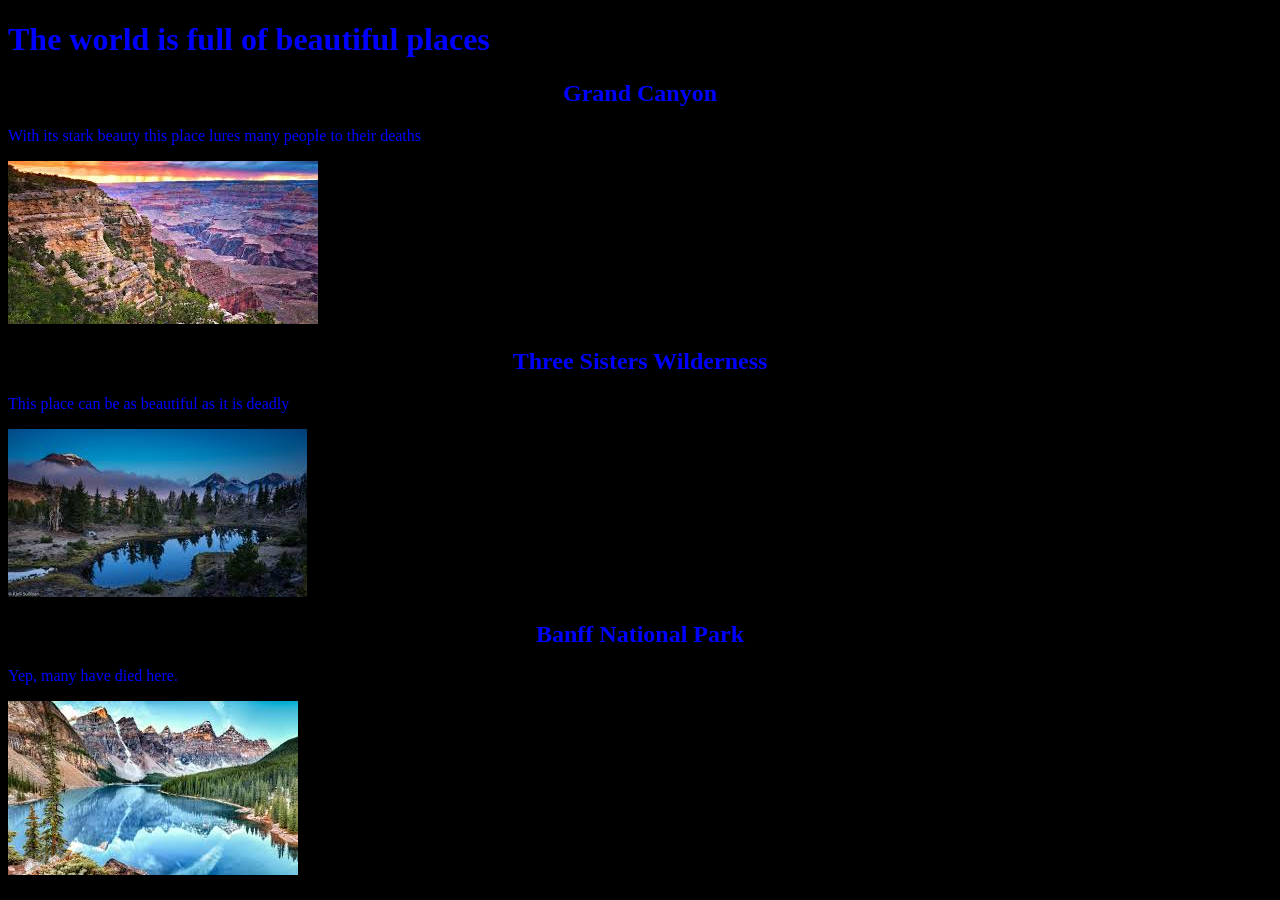
<file: index.html>
<!DOCTYPE html>
<html>
  <head>
    <link href="css/styles.css" rel="stylesheet" type="text/css">
    <title>My Favorite Places</title>
  </head>
  <body>
    <h1>The world is full of beautiful places</h1>
    <h2>Grand Canyon</h2>
    <p>With its stark beauty this place lures many people to their deaths</p>
    <img src="img/gc.jpg" alt="image of the grand canyon">
    <h2>Three Sisters Wilderness</h2>
    <p>This place can be as beautiful as it is deadly</p>
    <img src="img/sisters.jpg" alt="image of three sisters wilderness">
    <h2>Banff National Park</h2>
    <p>Yep, many have died here.</p>
    <img src="img/banff.jpg" alt="Image of banff national park">
  </body>
</html>
</file>
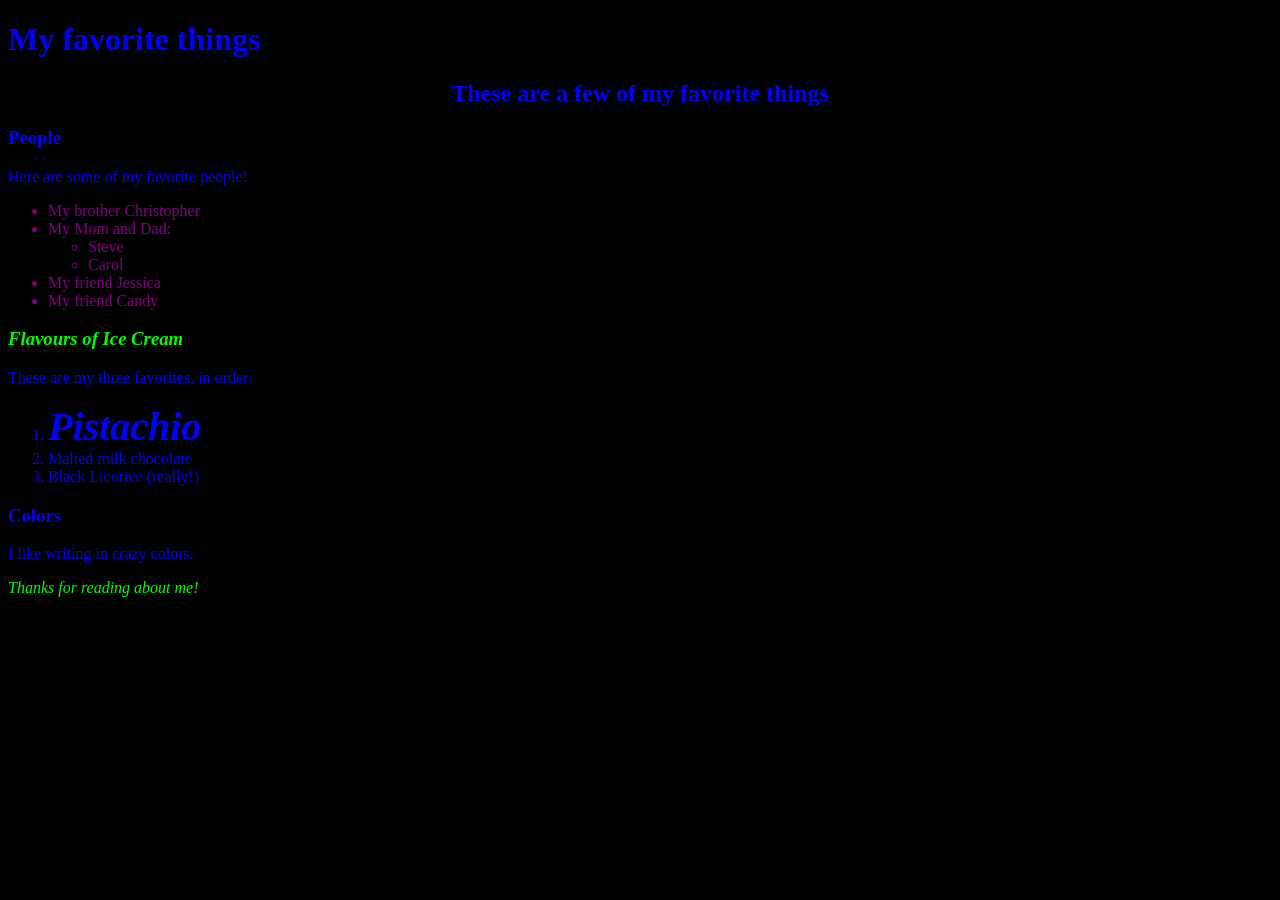
<file: favorite-things.html>
<!DOCTYPE html>
<html>
  <head>
    <link href="css/styles.css" rel="stylesheet" type="text/css">
    <title>Michael's favorite things</title>
  </head>
  <body>
    <h1> My favorite things</h1>
    <h2>These are a few of my favorite things</h2>
    <h3>People</h3>
    <p>Here are some of my favorite people!</p>
    <ul>
      <li> My brother Christopher</li>
      <li> My Mom and Dad:
          <ul>
            <li>Steve</li>
            <li>Carol</li>
          </ul>
      </li>
      <li>My friend Jessica</li>
      <li>My friend Candy </li>
    </ul>
    <h3 class="crazy">Flavours of Ice Cream</h3>
    <p>These are my three favorites, in order:</p>
    <ol>
      <li><em>Pistachio</em></li>
      <li>Malted milk chocolate</li>
      <li>Black Licorice (really!)</li>
    </ol>
    <h3>Colors</h3>
    <p>I like writing in crazy colors.</p>
    <p class="crazy">Thanks for reading about me!</p>
  </body>
</html>
</file>
<file: css/styles.css>
h1 {
  color: blue;
}
h2 {
  text-align: center;
}
ul{
  font-weight: 00;
  color: purple;
}

body {
  background-color: Black;
  color: blue;
}

.crazy {
  color:	#00FF00;
  font-family: fantasy;
  font-style: oblique;
}

em {
  font-weight: 700;
  font-family: cursive;
  font-size: 40px;
}
</file>
